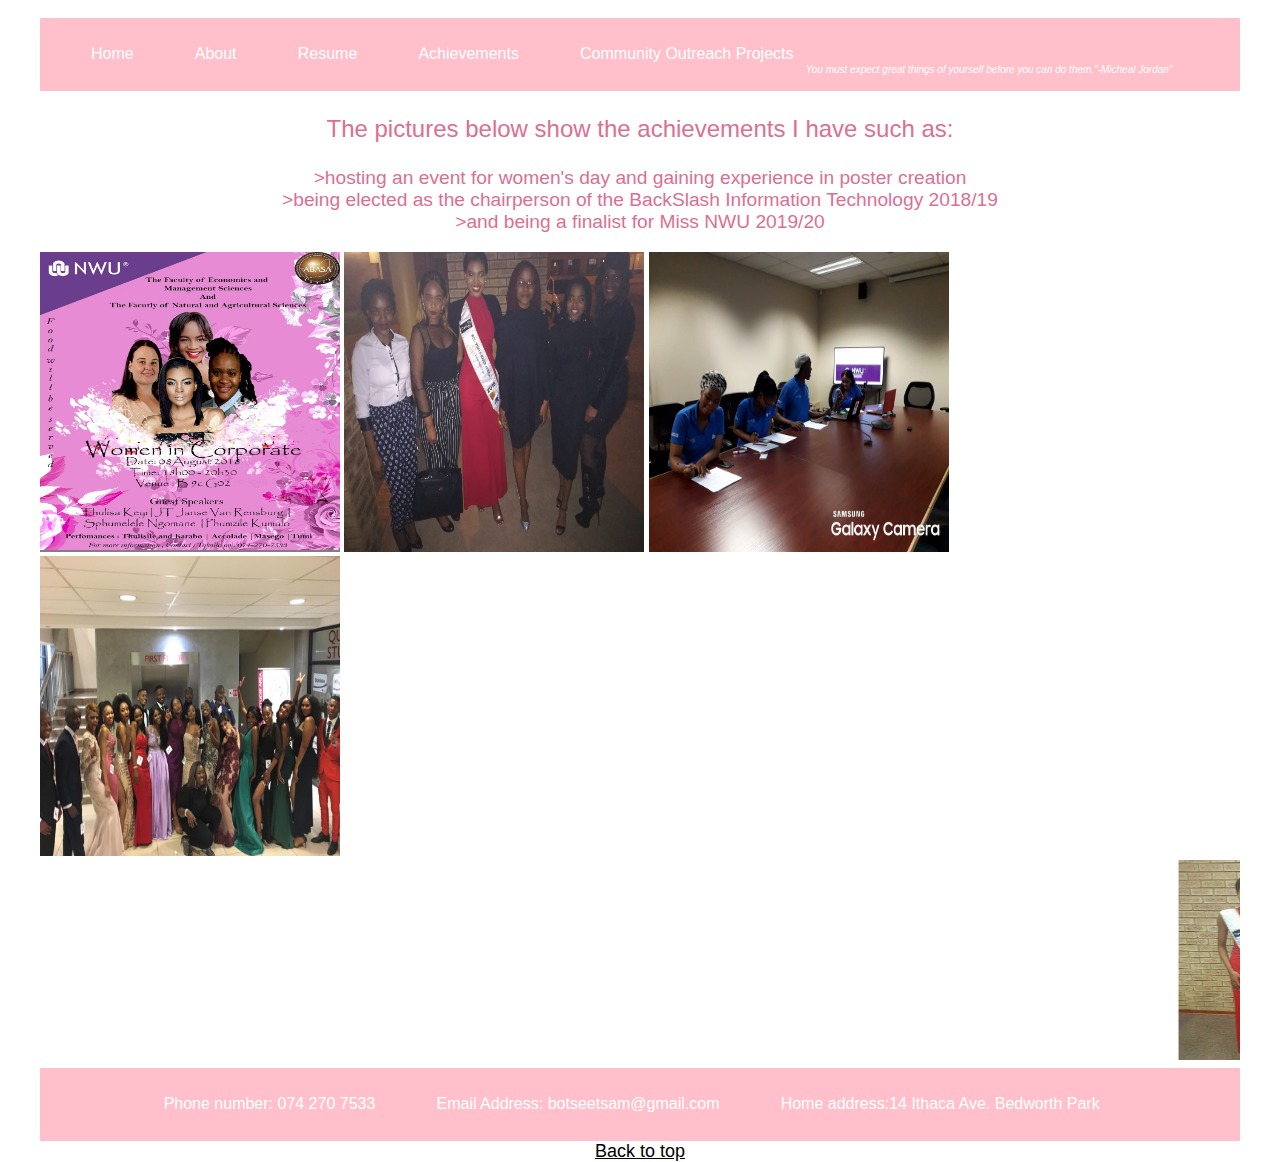
<file: Achievements.html>
<!DOCTYPE html>
<html lang="en">
<head>
    <meta charset="UTF-8">
    <meta name="viewport" content="width=device-width, initial-scale=1.0">
    <title>Achievements</title>
    <link rel="StyleSheet"type="text/css"  href="https://Botseetsa.github.io/StyleSheet.css" >
</head>
<body>
    <a name="Top"></a>
    <div id="page">
        <nav>
           <ul>
            <li><a href="index.html">Home</a></li>
            <li><a href="About.html">About</a></li>
            <li><a href="Resume.html">Resume</a></li>
            <li><a href="Achievements.html">Achievements</a></li>
            <li><a href="CommunityP.html">Community Outreach Projects</a></li>
            <li id="far"  ><a style="font-size: x-small" >You must expect great things of yourself before you can do them."-Micheal Jordan"</a></li>
                
           </ul>
        </nav>
        <p style="text-align: center; font-size: x-large; color: palevioletred; ">The pictures below show the achievements I have such as:</p>
        <p style="text-align: center; font-size: larger; color: palevioletred; "> >hosting an event for women's day and gaining experience in poster creation <br> >being elected as the chairperson of the BackSlash Information Technology 2018/19 <br> >and being a finalist for Miss NWU 2019/20</p>

          
          <img src="Images1/Ach2.jpg" alt="poster" width="300px" height="300px">
            
          <img src="Images1/Ach3.jpg" alt="mrs"width="300px" height="300px">
            
          <img src="Images1/Ach1.jpg" alt="Chairpeson"width="300px" height="300px">
          <img src="Images1/missN.jpg" alt="miss" width="300px" height="300px">
            

        <marquee>
            
            <img src="Images1/evet.jpg" alt="poster"width="200px" height="200px">
            <img src="Images1/its.jpg" alt="mrs"width="200px" height="200px">
            <img src="Images1/missN.jpg" alt="miss"width="200px" height="200px">
            <img src="Images1/Ach1.jpg" alt="Chairpeson"width="200px" height="200px">
            

        </marquee>
         
        <footer>
        <nav>
            <ul>
                 <li><a> Phone number: 074 270 7533</a></li>
                 <li><a> Email Address: botseetsam@gmail.com </a></li>
                 <li><a> Home address:14 Ithaca Ave. Bedworth Park</a></li>

            </ul> 
         </nav>
         <a style="color:black ;font-size:large;" href="#Top">Back to top</a>
        </footer>

        
    </div>
 
</body>
</html>
</file>
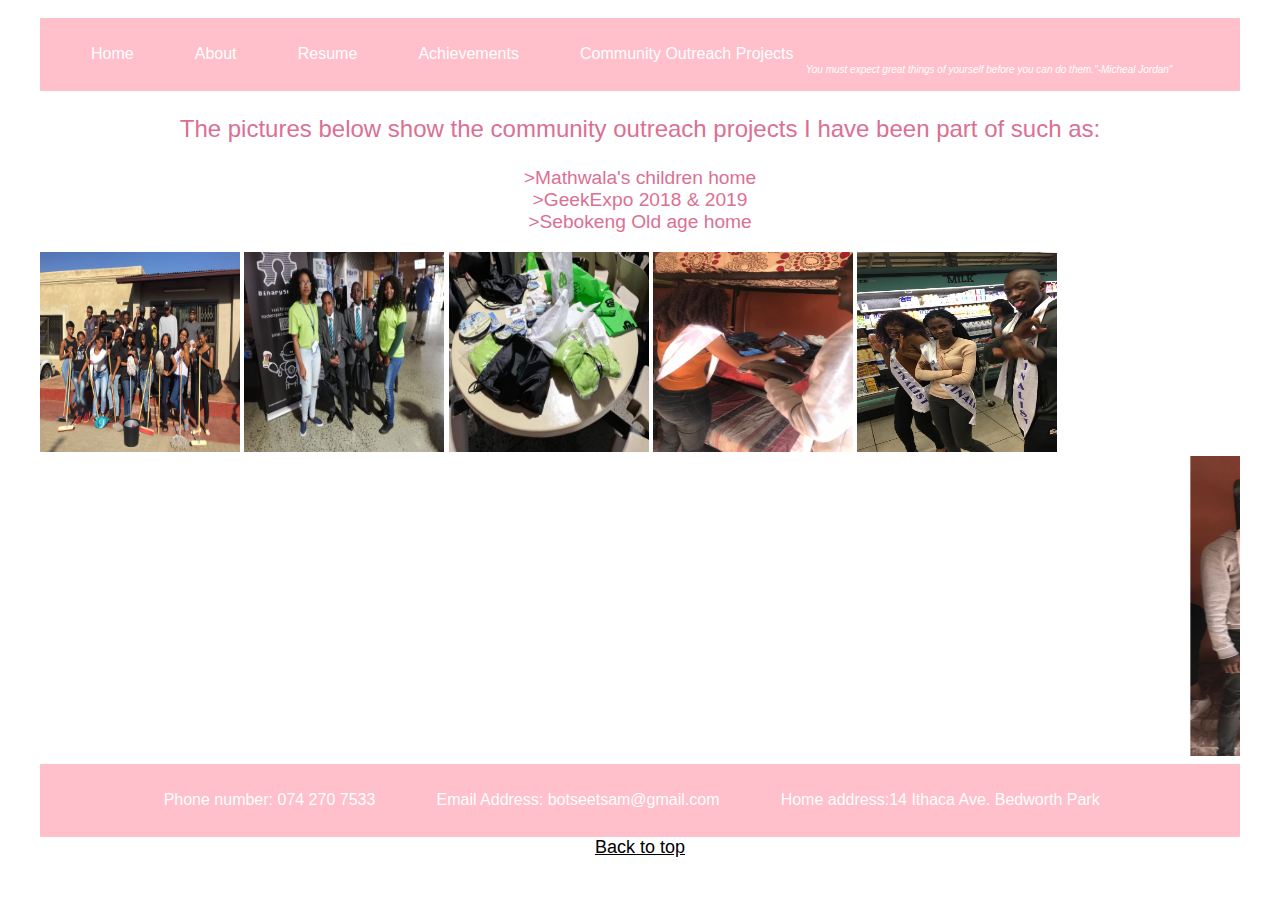
<file: CommunityP.html>
<!DOCTYPE html>
<html lang="en">
<head>
    <meta charset="UTF-8">
    <meta name="viewport" content="width=device-width, initial-scale=1.0">
    <title>Community Outreach Programs</title>
    <link rel="StyleSheet"type="text/css"  href="https://Botseetsa.github.io/StyleSheet.css" >
</head>
<body>
    <a name="Top"></a>
    <div id="page">
        <nav>
           <ul>
            <li><a href="index.html">Home</a></li>
            <li><a href="About.html">About</a></li>
            <li><a href="Resume.html">Resume</a></li>
            <li><a href="Achievements.html">Achievements</a></li>
            <li><a href="CommunityP.html">Community Outreach Projects</a></li>
            <li id="far"  ><a style="font-size: x-small" >You must expect great things of yourself before you can do them."-Micheal Jordan"</a></li>
                
           </ul>
        </nav>

        <p style="text-align: center; font-size: x-large; color: palevioletred; ">The pictures below show the community outreach projects I have been part of such as:</p>
        <p style="text-align: center; font-size: larger; color: palevioletred; "> >Mathwala's children home <br> >GeekExpo 2018 & 2019 <br> >Sebokeng Old age home </p>
        <img src="Images1/CO1.jpg" alt="poster creation" width="200px" height="200px">
        <img src="Images1/CO2.jpg" alt="Technology"width="200px" height="200px">
        <img src="Images1/CO3.jpg" alt="pic"width="200px" height="200px">
        <img src="Images1/CO4.jpg" alt="pic"width="200px" height="200px">
        <img src="Images1/CO5.jpg" alt="pic"width="200px" height="200px">

        <marquee>
        <img src="Images1/COO1.jpg" alt="pic" width="300px" height="300px">
        <img src="Images1/CO2.jpg" alt="pic"width="300px" height="300px">
        <img src="Images1/CO5.jpg" alt="pic"width="300px" height="300px">
        <img src="Images1/CO3.jpg" alt="pic"width="300px" height="300px">
        <img src="Images1/CO4.jpg" alt="ppic"width="300px" height="300px">
        

        </marquee>

        <footer>
        <nav>
            <ul>
                 <li><a> Phone number: 074 270 7533</a></li>
                 <li><a> Email Address: botseetsam@gmail.com </a></li>
                 <li><a> Home address:14 Ithaca Ave. Bedworth Park</a></li>

            </ul> 
         </nav>
         <a style="color:black ;font-size:large;" href="#Top">Back to top</a>
        </footer>

        
    </div>
 
</body>
</html>
</file>
